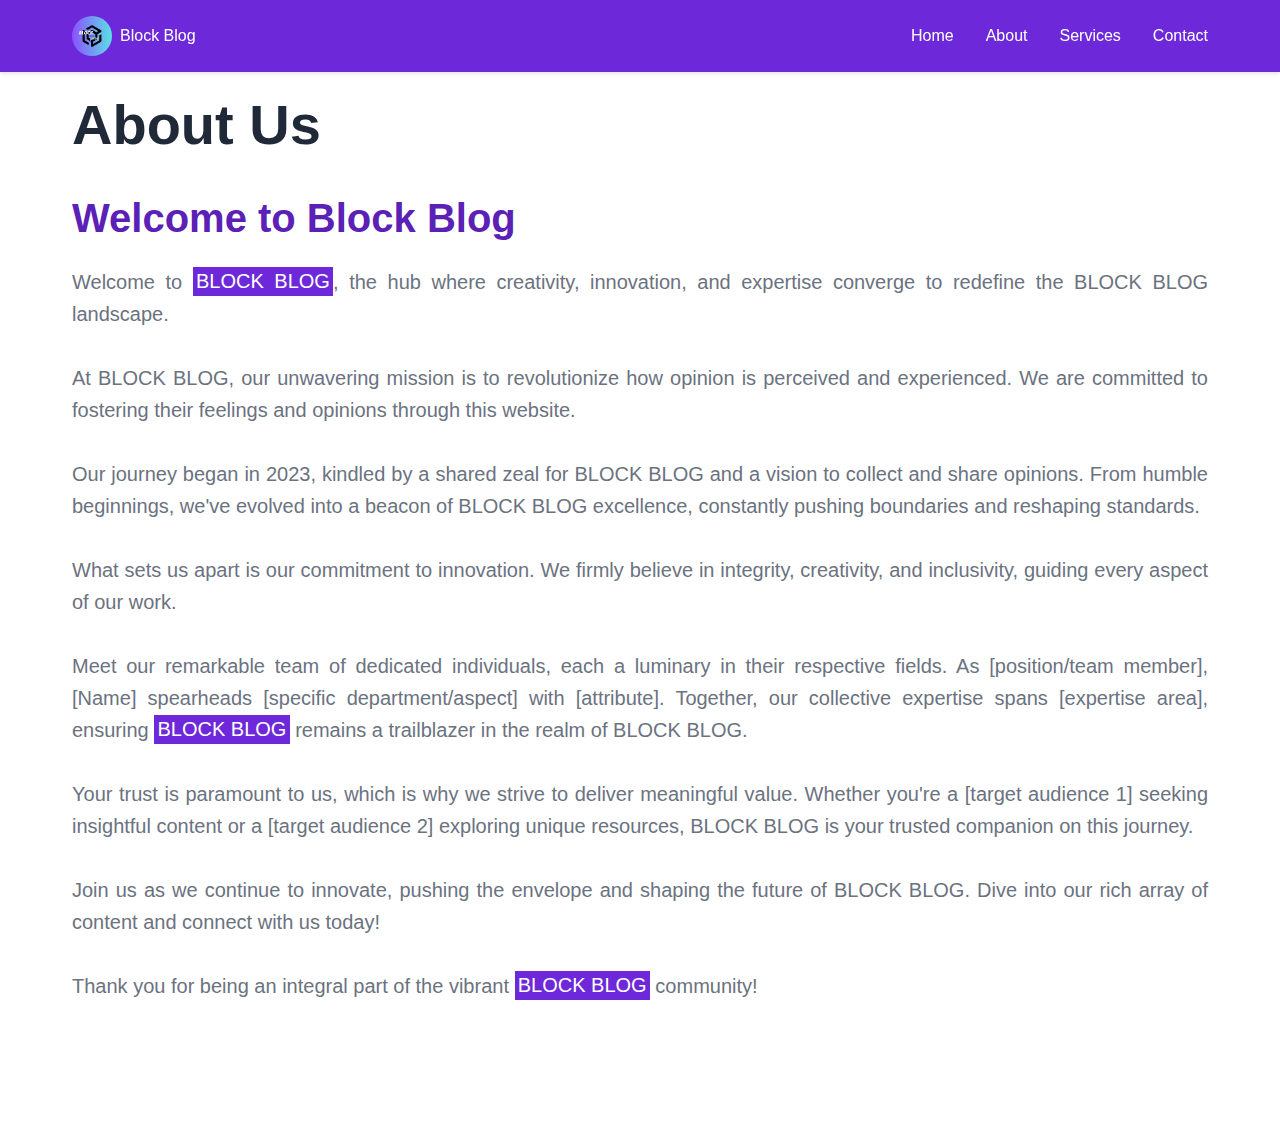
<file: frontend/about/about.html>
<!DOCTYPE html>
<html lang="en">
<head>
    <meta charset="UTF-8">
    <meta name="viewport" content="width=device-width, initial-scale=1.0">
    <title>Block Blog - About Us</title>
<link rel="stylesheet" href="style.css">
</head>
<body>
    <nav class="navbar">
        <div class="nav-content">
            <div class="nav-logo">
                <img src="../images/BLOCK BLOG.png" alt="Block Blog Logo" class="logo">
                <span>Block Blog</span>
            </div>
            <div class="nav-links">
                <a href="..\home\home.html">Home</a>
                <a href="..\about\about.html">About</a>
                <a href="..\services\services.html">Services</a>
                <a href="mailto:contact@blockblog.com">Contact</a>
            </div>
            <button class="mobile-menu-btn">☰</button>
        </div>
    </nav>

    <section class="about" id="about">
        <h1>About Us</h1>
        <h2>Welcome to Block Blog</h2>
        <p>
            Welcome to <mark>BLOCK BLOG</mark>, the hub where creativity, innovation, and expertise converge to redefine the BLOCK BLOG landscape.<br><br>
            At BLOCK BLOG, our unwavering mission is to revolutionize how opinion is perceived and experienced. We are committed to fostering their feelings and opinions through this website.<br><br>
            Our journey began in 2023, kindled by a shared zeal for BLOCK BLOG and a vision to collect and share opinions. From humble beginnings, we've evolved into a beacon of BLOCK BLOG excellence, constantly pushing boundaries and reshaping standards.<br><br>
            What sets us apart is our commitment to innovation. We firmly believe in integrity, creativity, and inclusivity, guiding every aspect of our work.<br><br>
            Meet our remarkable team of dedicated individuals, each a luminary in their respective fields. As [position/team member], [Name] spearheads [specific department/aspect] with [attribute]. Together, our collective expertise spans [expertise area], ensuring <mark>BLOCK BLOG</mark> remains a trailblazer in the realm of BLOCK BLOG.<br><br>
            Your trust is paramount to us, which is why we strive to deliver meaningful value. Whether you're a [target audience 1] seeking insightful content or a [target audience 2] exploring unique resources, BLOCK BLOG is your trusted companion on this journey.<br><br>
            Join us as we continue to innovate, pushing the envelope and shaping the future of BLOCK BLOG. Dive into our rich array of content and connect with us today!<br><br>
            Thank you for being an integral part of the vibrant <mark>BLOCK BLOG</mark> community!<br><br>
        </p>
    </section>
  <script  src="script.js"></script>
</body>
</html>
</file>
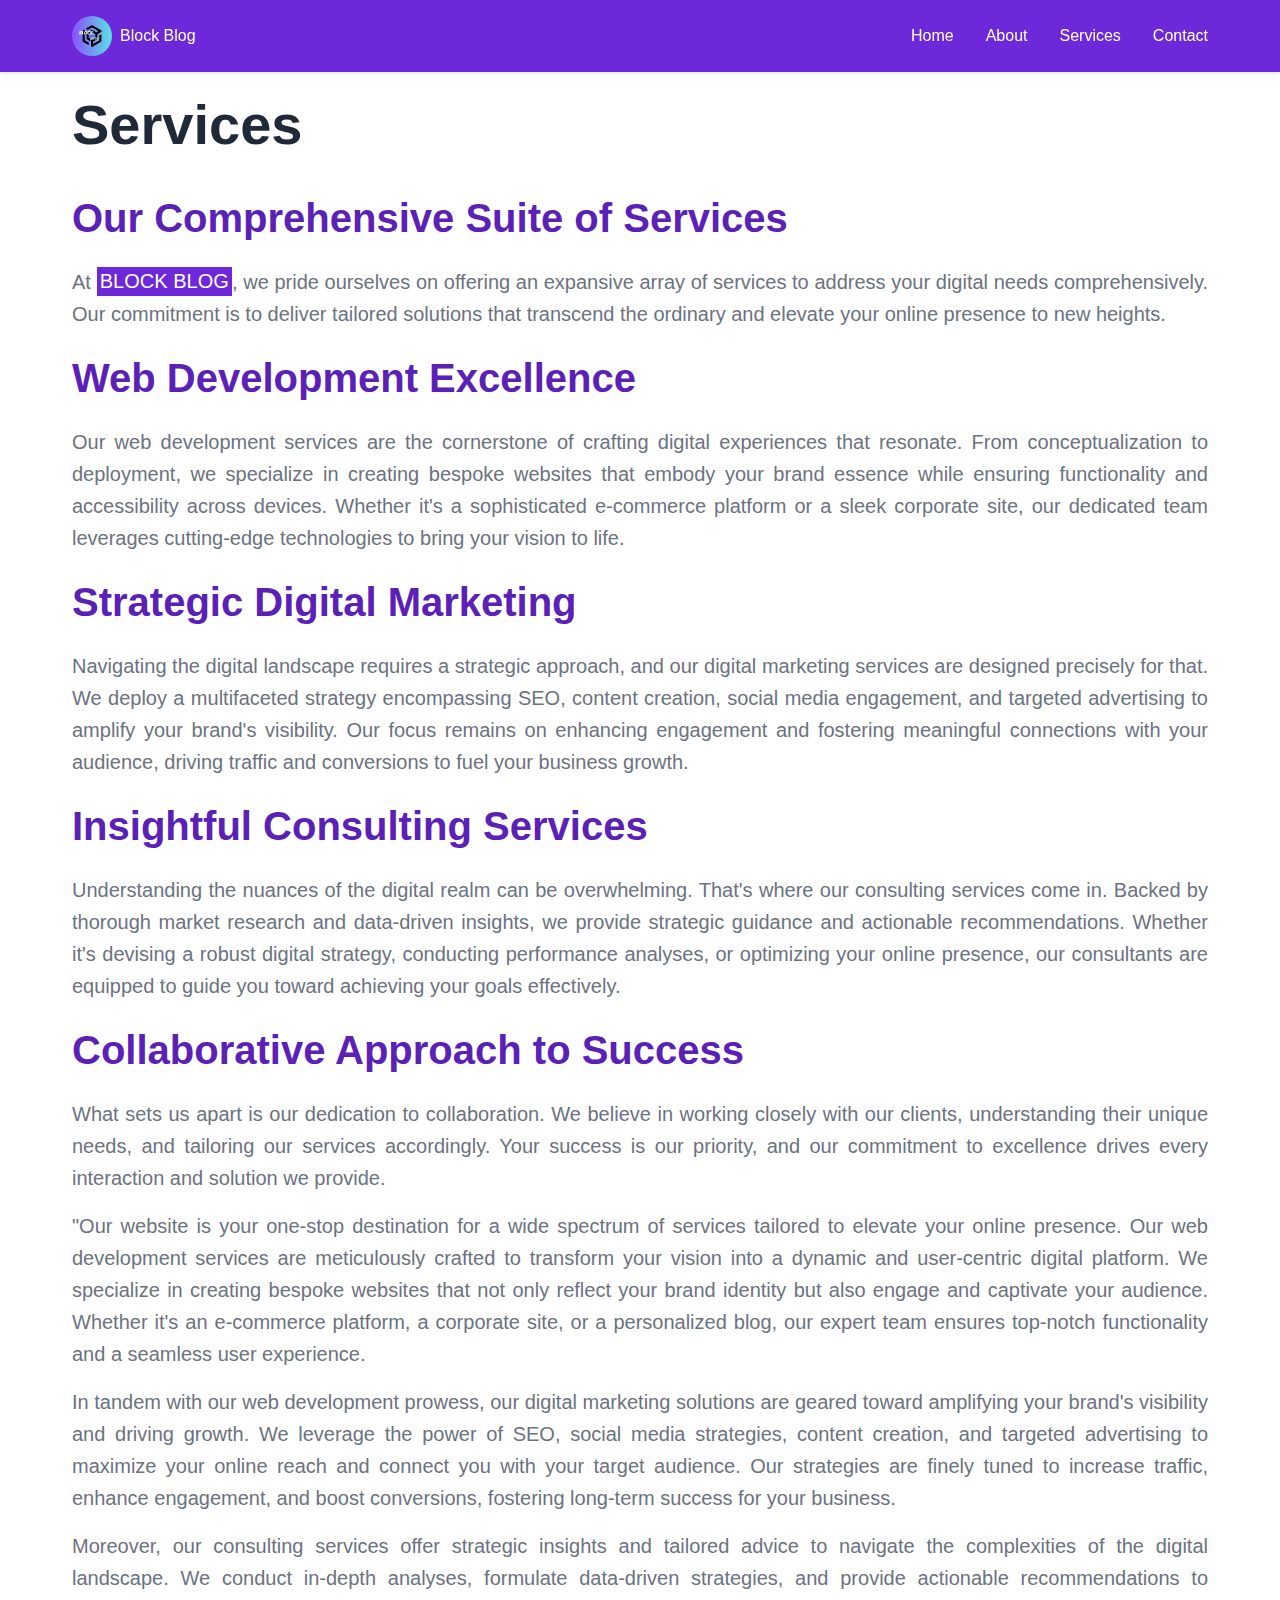
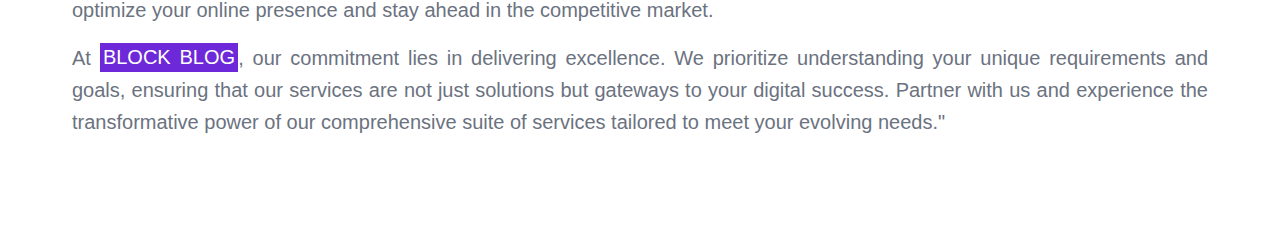
<file: frontend/services/services.html>
<!DOCTYPE html>
<html lang="en">
<head>
    <meta charset="UTF-8">
    <meta name="viewport" content="width=device-width, initial-scale=1.0">
    <title>Block Blog - Services</title>
<link rel="stylesheet" href="style.css">
</head>
<body>
    <nav class="navbar">
        <div class="nav-content">
            <div class="nav-logo">
                <img src="../images/BLOCK BLOG.png" alt="Block Blog Logo" class="logo">
                <span>Block Blog</span>
            </div>
            <div class="nav-links">
                <a href="..\home\home.html">Home</a>
                <a href="..\about\about.html">About</a>
                <a href="..\services\services.html">Services</a>
                <a href="mailto:contact@blockblog.com">Contact</a>
            </div>
            <button class="mobile-menu-btn">☰</button>
        </div>
    </nav>

    <section class="services" id="services">
        <h1>Services</h1>
        <h2>Our Comprehensive Suite of Services</h2>
        <p>
            At <mark>BLOCK BLOG</mark>, we pride ourselves on offering an expansive array of services to address your digital needs comprehensively. Our commitment is to deliver tailored solutions that transcend the ordinary and elevate your online presence to new heights.
        </p>
        <h2>Web Development Excellence</h2>
        <p>
            Our web development services are the cornerstone of crafting digital experiences that resonate. From conceptualization to deployment, we specialize in creating bespoke websites that embody your brand essence while ensuring functionality and accessibility across devices. Whether it's a sophisticated e-commerce platform or a sleek corporate site, our dedicated team leverages cutting-edge technologies to bring your vision to life.
        </p>

        <h2>Strategic Digital Marketing</h2>
        <p>
            Navigating the digital landscape requires a strategic approach, and our digital marketing services are designed precisely for that. We deploy a multifaceted strategy encompassing SEO, content creation, social media engagement, and targeted advertising to amplify your brand's visibility. Our focus remains on enhancing engagement and fostering meaningful connections with your audience, driving traffic and conversions to fuel your business growth.
        </p>

        <h2>Insightful Consulting Services</h2>
        <p>
            Understanding the nuances of the digital realm can be overwhelming. That's where our consulting services come in. Backed by thorough market research and data-driven insights, we provide strategic guidance and actionable recommendations. Whether it's devising a robust digital strategy, conducting performance analyses, or optimizing your online presence, our consultants are equipped to guide you toward achieving your goals effectively.
        </p>

        <h2>Collaborative Approach to Success</h2>
        <p>
            What sets us apart is our dedication to collaboration. We believe in working closely with our clients, understanding their unique needs, and tailoring our services accordingly. Your success is our priority, and our commitment to excellence drives every interaction and solution we provide.
        </p>

        <p>
            "Our website is your one-stop destination for a wide spectrum of services tailored to elevate your online presence. Our web development services are meticulously crafted to transform your vision into a dynamic and user-centric digital platform. We specialize in creating bespoke websites that not only reflect your brand identity but also engage and captivate your audience. Whether it's an e-commerce platform, a corporate site, or a personalized blog, our expert team ensures top-notch functionality and a seamless user experience.
        </p>
        <p>
            In tandem with our web development prowess, our digital marketing solutions are geared toward amplifying your brand's visibility and driving growth. We leverage the power of SEO, social media strategies, content creation, and targeted advertising to maximize your online reach and connect you with your target audience. Our strategies are finely tuned to increase traffic, enhance engagement, and boost conversions, fostering long-term success for your business.
        </p>
        <p>
            Moreover, our consulting services offer strategic insights and tailored advice to navigate the complexities of the digital landscape. We conduct in-depth analyses, formulate data-driven strategies, and provide actionable recommendations to optimize your online presence and stay ahead in the competitive market.
        </p>
        <p>
            At <mark>BLOCK BLOG</mark>, our commitment lies in delivering excellence. We prioritize understanding your unique requirements and goals, ensuring that our services are not just solutions but gateways to your digital success. Partner with us and experience the transformative power of our comprehensive suite of services tailored to meet your evolving needs."
        </p>
    </section>
  <script  src="script.js"></script>
</body>
</html>
</file>
<file: frontend/about/style.css>
:root {
            --primary-color: #6d28d9;
            --primary-dark: #5b21b6;
            --text-color: #1f2937;
            --text-light: #6b7280;
            --background-light: #f3f4f6;
            --white: #ffffff;
        }

        * {
            margin: 0;
            padding: 0;
            box-sizing: border-box;
        }

        body {
            font-family: -apple-system, BlinkMacSystemFont, 'Segoe UI', Roboto, Oxygen,
                Ubuntu, Cantarell, 'Open Sans', 'Helvetica Neue', sans-serif;
            line-height: 1.6;
            color: var(--text-color);
        }

        .navbar {
            background-color: var(--primary-color);
            padding: 1rem 0;
            position: fixed;
            width: 100%;
            top: 0;
            z-index: 1000;
            box-shadow: 0 2px 4px rgba(0, 0, 0, 0.1);
        }

        .nav-content {
            max-width: 1200px;
            margin: 0 auto;
            padding: 0 2rem;
            display: flex;
            justify-content: space-between;
            align-items: center;
        }

        .nav-logo {
            display: flex;
            align-items: center;
            gap: 0.5rem;
            color: var(--white);
        }

        .logo {
            width: 40px;
            height: 40px;
            border-radius: 50%;
        }

        .nav-links {
            display: flex;
            gap: 2rem;
        }

        .nav-links a {
            color: var(--white);
            text-decoration: none;
            font-weight: 500;
            transition: color 0.2s;
        }

        .nav-links a:hover {
            color: rgba(255, 255, 255, 0.8);
        }

        .mobile-menu-btn {
            display: none;
            background: none;
            border: none;
            color: var(--white);
            font-size: 1.5rem;
            cursor: pointer;
        }

        .about {
            padding: 5rem 2rem;
            max-width: 1200px;
            margin: 0 auto;
            text-align: justify;
        }

        .about h1 {
            font-size: 3.5rem;
            color: var(--text-color);
            margin-bottom: 1rem;
        }

        .about h2 {
            font-size: 2.5rem;
            margin-bottom: 1rem;
            color: var(--primary-dark);
        }

        .about p {
            font-size: 1.25rem;
            color: var(--text-light);
            margin-bottom: 1rem;
        }

        .about b {
            font-weight: bold;
        }

        .about mark {
            background-color: var(--primary-color);
            color: var(--white);
            padding: 0.2rem;
        }

        @media (max-width: 768px) {
            .nav-links {
                display: none;
            }

            .mobile-menu-btn {
                display: block;
            }
        }

        @media (max-width: 480px) {
            .about h1 {
                font-size: 2.5rem;
            }
            .about p {
                font-size: 1rem;
            }
        }
</file>
<file: frontend/services/style.css>
:root {
            --primary-color: #6d28d9;
            --primary-dark: #5b21b6;
            --text-color: #1f2937;
            --text-light: #6b7280;
            --background-light: #f3f4f6;
            --white: #ffffff;
        }

        * {
            margin: 0;
            padding: 0;
            box-sizing: border-box;
        }

        body {
            font-family: -apple-system, BlinkMacSystemFont, 'Segoe UI', Roboto, Oxygen,
                Ubuntu, Cantarell, 'Open Sans', 'Helvetica Neue', sans-serif;
            line-height: 1.6;
            color: var(--text-color);
        }

        .navbar {
            background-color: var(--primary-color);
            padding: 1rem 0;
            position: fixed;
            width: 100%;
            top: 0;
            z-index: 1000;
            box-shadow: 0 2px 4px rgba(0, 0, 0, 0.1);
        }

        .nav-content {
            max-width: 1200px;
            margin: 0 auto;
            padding: 0 2rem;
            display: flex;
            justify-content: space-between;
            align-items: center;
        }

        .nav-logo {
            display: flex;
            align-items: center;
            gap: 0.5rem;
            color: var(--white);
        }

        .logo {
            width: 40px;
            height: 40px;
            border-radius: 50%;
        }

        .nav-links {
            display: flex;
            gap: 2rem;
        }

        .nav-links a {
            color: var(--white);
            text-decoration: none;
            font-weight: 500;
            transition: color 0.2s;
        }

        .nav-links a:hover {
            color: rgba(255, 255, 255, 0.8);
        }

        .mobile-menu-btn {
            display: none;
            background: none;
            border: none;
            color: var(--white);
            font-size: 1.5rem;
            cursor: pointer;
        }

        .services {
            padding: 5rem 2rem;
            max-width: 1200px;
            margin: 0 auto;
            text-align: justify;
        }

        .services h1 {
            font-size: 3.5rem;
            color: var(--text-color);
            margin-bottom: 1rem;
        }

        .services h2 {
            font-size: 2.5rem;
            margin-bottom: 1rem;
            color: var(--primary-dark);
        }

        .services p {
            font-size: 1.25rem;
            color: var(--text-light);
            margin-bottom: 1rem;
        }

        .services b {
            font-weight: bold;
        }

        .services mark {
            background-color: var(--primary-color);
            color: var(--white);
            padding: 0.2rem;
        }

        @media (max-width: 768px) {
            .nav-links {
                display: none;
            }

            .mobile-menu-btn {
                display: block;
            }
        }

        @media (max-width: 480px) {
            .services h1 {
                font-size: 2.5rem;
            }
            .services p {
                font-size: 1rem;
            }
        }
</file>
